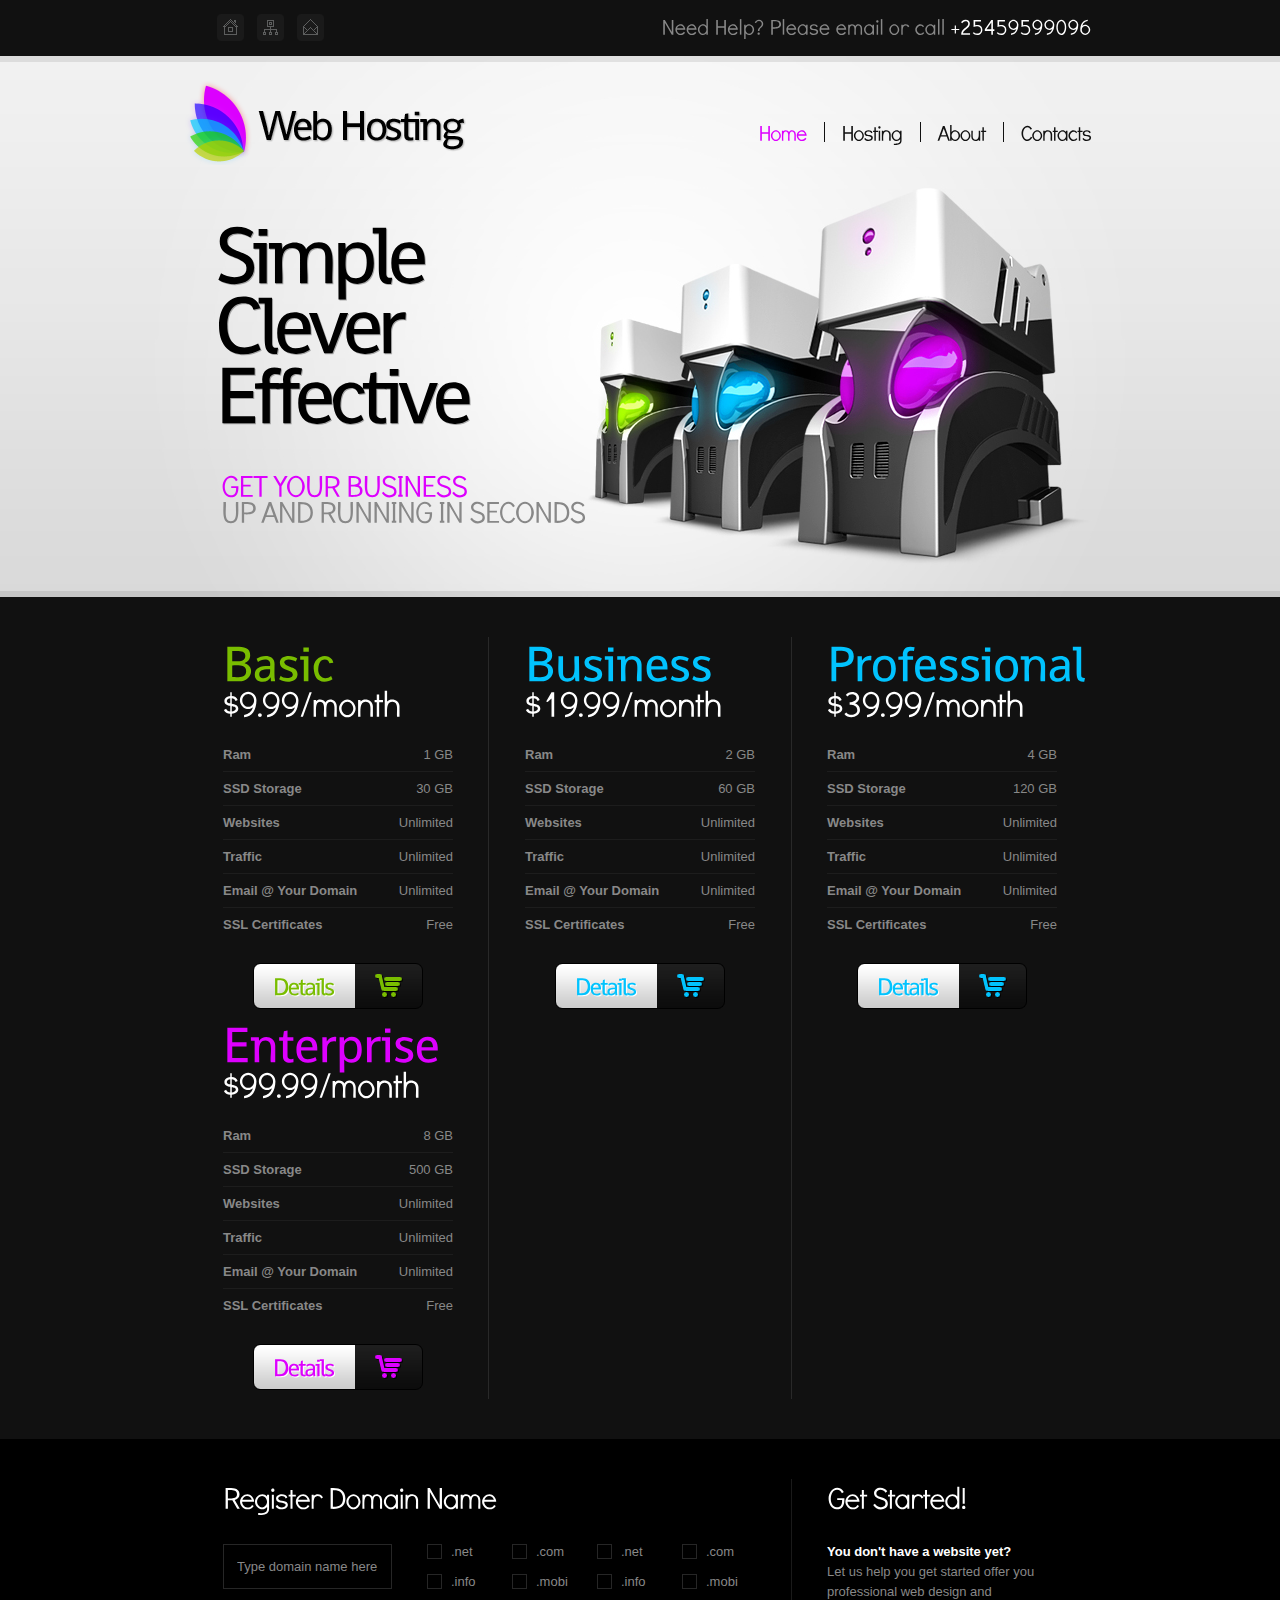
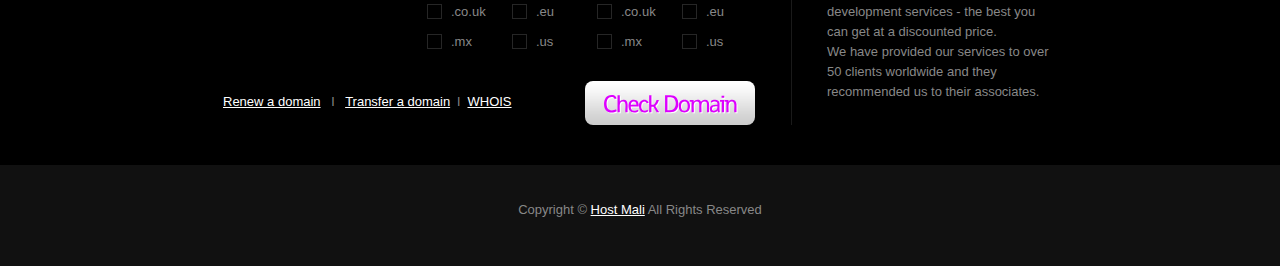
<file: index.html>
<!DOCTYPE html>
<html lang="en">
<head>
<title>Host Mali</title>
<meta charset="utf-8">
<link rel="stylesheet" href="css/reset.css" type="text/css" media="all">
<link rel="stylesheet" href="css/layout.css" type="text/css" media="all">
<link rel="stylesheet" href="css/style.css" type="text/css" media="all">
<script src="js/jquery-1.6.js" ></script>
<script src="js/cufon-yui.js"></script>
<script src="js/cufon-replace.js"></script>
<script src="js/Shanti_400.font.js"></script>
<script src="js/Didact_Gothic_400.font.js"></script>
<script src="js/jquery.jqtransform.js"></script>
<!--[if lt IE 9]>
<script src="js/html5.js"></script>
<style type="text/css">.button1{behavior:url("js/PIE.htc");}</style>
<![endif]-->
</head>
<body id="page1">
<div class="body1">
  <div class="body2">
    <div class="main">
      <!-- header -->
      <header>
        <div class="wrapper">
          <ul id="icons">
            <li><a href="index.html"><img src="images/icon1.gif" alt=""></a></li>
            <li><a href="#"><img src="images/icon2.gif" alt=""></a></li>
            <li><a href="contacts.html"><img src="images/icon3.gif" alt=""></a></li>
          </ul>
          <span class="call">Need Help? Please email or call <span>+25459599096</span></span> </div>
        <div class="wrapper">
          <h1><a href="index.html" id="logo">Host Mali</a></h1>
          <nav>
            <ul id="menu">
              <li class="first" id="menu_active"><a href="index.html">Home</a></li>
              <li><a href="hosting.html">Hosting</a></li>
              <li><a href="about.html">About</a></li>
              <li><a href="contacts.html">Contacts</a></li>
            </ul>
          </nav>
        </div>
        <span id="slogan1">Simple<span>Clever</span><span>Effective</span></span> <span id="slogan2"><a href="#">Get Your Business</a> <span> Up And Running In Seconds</span></span> </header>
      <!-- / header -->
    </div>
  </div>
</div>
<div class="main">
  <!-- content -->
  <section id="content">
    <div class="line1">
      <div class="line2 wrapper">
        <article class="col1 pad_right1">
          <h2><strong class="color1">Basic </strong><span>$9.99/month</span></h2>
          <ul class="list1">
            <li><span>1 GB</span>Ram</li>
            <li><span>30 GB</span>SSD Storage </li>
            <li><span>Unlimited</span>Websites</li>
            <li><span>Unlimited</span>Traffic</li>
            <li><span>Unlimited</span>Email @ Your Domain</li>
            <li class="end"><span>Free</span> SSL Certificates</li>
          </ul>
          <div class="button_details"> <a href="#" class="color1">Details</a> </div>
        </article>
        <article class="col1 pad_right1">
          <h2><strong class="color2">Business</strong><span>$19.99/month</span></h2>
           <ul class="list1">
            <li><span>2 GB</span>Ram</li>
            <li><span>60 GB</span>SSD Storage </li>
            <li><span>Unlimited</span>Websites</li>
            <li><span>Unlimited</span>Traffic</li>
            <li><span>Unlimited</span>Email @ Your Domain</li>
            <li class="end"><span>Free</span> SSL Certificates</li>
          </ul>
          <div class="button_details"> <a href="#" class="color2">Details</a> </div>
        </article>
         <article class="col1 pad_right1">
          <h2><strong class="color2">Professional</strong><span>$39.99/month</span></h2>
           <ul class="list1">
            <li><span>4 GB</span>Ram</li>
            <li><span>120 GB</span>SSD Storage </li>
            <li><span>Unlimited</span>Websites</li>
            <li><span>Unlimited</span>Traffic</li>
            <li><span>Unlimited</span>Email @ Your Domain</li>
            <li class="end"><span>Free</span> SSL Certificates</li>
          </ul>
          <div class="button_details"> <a href="#" class="color2">Details</a> </div>
        </article>
        <article class="col1">
          <h2><strong>Enterprise</strong><span>$99.99/month</span></h2>
         <ul class="list1">
            <li><span>8 GB</span>Ram</li>
            <li><span>500 GB</span>SSD Storage </li>
            <li><span>Unlimited</span>Websites</li>
            <li><span>Unlimited</span>Traffic</li>
            <li><span>Unlimited</span>Email @ Your Domain</li>
            <li class="end"><span>Free</span> SSL Certificates</li>
          </ul>
          <div class="button_details"> <a href="#">Details</a> </div>
        </article>
      </div>
    </div>
  </section>
</div>
<div class="body3">
  <div class="main">
    <section id="content2">
      <div class="line2 wrapper">
        <article class="col2 pad_right1">
          <h3>Register Domain Name</h3>
          <form id="form_1" action="#" method="post">
            <div>
              <div class="wrapper">
                <div class="col1">
                  <input type="text" class="input" value="Type domain name here" onBlur="if(this.value=='') this.value='Type domain name here'" onFocus="if(this.value =='Type domain name here' ) this.value=''">
                </div>
                <div class="col2">
                  <div class="row">
                    <input type="checkbox">
                    .net </div>
                  <div class="row">
                    <input type="checkbox">
                    .info </div>
                  <div class="row">
                    <input type="checkbox">
                    .co.uk </div>
                  <div class="row">
                    <input type="checkbox">
                    .mx </div>
                </div>
                <div class="col2">
                  <div class="row">
                    <input type="checkbox">
                    .com </div>
                  <div class="row">
                    <input type="checkbox">
                    .mobi </div>
                  <div class="row">
                    <input type="checkbox">
                    .eu </div>
                  <div class="row">
                    <input type="checkbox">
                    .us </div>
                </div>
                <div class="col2">
                  <div class="row">
                    <input type="checkbox">
                    .net </div>
                  <div class="row">
                    <input type="checkbox">
                    .info </div>
                  <div class="row">
                    <input type="checkbox">
                    .co.uk </div>
                  <div class="row">
                    <input type="checkbox">
                    .mx </div>
                </div>
                <div class="col2">
                  <div class="row">
                    <input type="checkbox">
                    .com </div>
                  <div class="row">
                    <input type="checkbox">
                    .mobi </div>
                  <div class="row">
                    <input type="checkbox">
                    .eu </div>
                  <div class="row">
                    <input type="checkbox">
                    .us </div>
                </div>
              </div>
              <div class="wrapper"> <span class="links"><a href="#">Renew a domain</a> &nbsp; l &nbsp; <a href="#">Transfer a domain</a> &nbsp;l&nbsp; <a href="#">WHOIS</a></span> <a href="#" class="button1">Check Domain</a> </div>
            </div>
          </form>
        </article>
        <article class="col1">
          <h3>Get Started!</h3>
          <p class="pad_bot1"> <strong class="color3">You don't have a website yet?</strong><br>
            Let us help you get started offer you professional web design and development services - the best you can get at a discounted price.<br>
            We have provided our services to over 50 clients worldwide and they recommended us to their associates. </p>
        </article>
      </div>
    </section>
    <!-- / content  -->
  </div>
</div>
<div class="main">
  <!-- / footer -->
  <footer>Copyright &copy; <a href="#">Host Mali</a> All Rights Reserved<br>
  <!-- / footer -->
</div>
<script>Cufon.now();</script>
<script>
jQuery(document).ready(function ($) {
    $('#form_1').jqTransform({
        imgPath: 'jqtransformplugin/img/'
    });
});
</script>
</body>
</html>
</file>
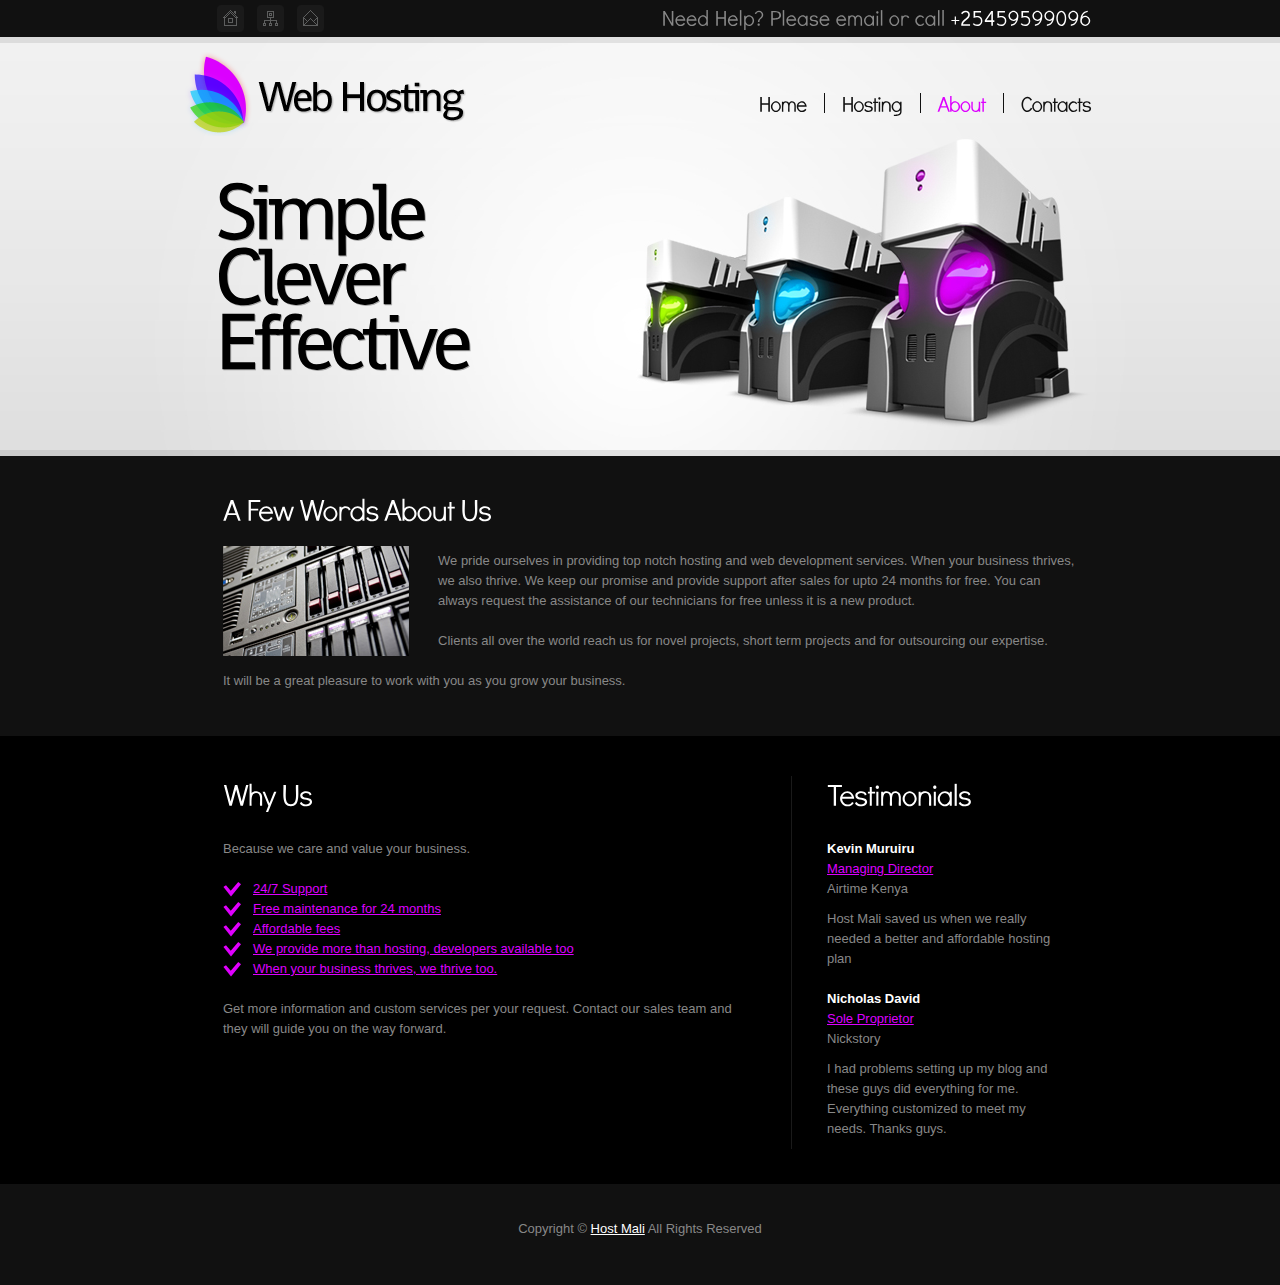
<file: about.html>
<!DOCTYPE html>
<html lang="en">
<head>
<title>Host Mali | About</title>
<meta charset="utf-8">
<link rel="stylesheet" href="css/reset.css" type="text/css" media="all">
<link rel="stylesheet" href="css/layout.css" type="text/css" media="all">
<link rel="stylesheet" href="css/style.css" type="text/css" media="all">
<script src="js/jquery-1.6.js" ></script>
<script src="js/cufon-yui.js"></script>
<script src="js/cufon-replace.js"></script>
<script src="js/Shanti_400.font.js"></script>
<script src="js/Didact_Gothic_400.font.js"></script>
<!--[if lt IE 9]>
<script src="js/html5.js"></script>
<style type="text/css">.button1{behavior:url("js/PIE.htc");}</style>
<![endif]-->
</head>
<body id="page4">
<div class="body1">
  <div class="body2">
    <div class="main">
      <!-- header -->
      <header>
        <div class="wrapper">
          <ul id="icons">
            <li><a href="index.html"><img src="images/icon1.gif" alt=""></a></li>
            <li><a href="#"><img src="images/icon2.gif" alt=""></a></li>
            <li><a href="contacts.html"><img src="images/icon3.gif" alt=""></a></li>
          </ul>
          <span class="call">Need Help? Please email or call <span>+25459599096</span></span> </div>
        <div class="wrapper">
          <h1><a href="index.html" id="logo">Web Hosting</a></h1>
          <nav>
            <ul id="menu">
              <li class="first"><a href="index.html">Home</a></li>
              <li><a href="hosting.html">Hosting</a></li>
              <li id="menu_active"><a href="about.html">About</a></li>
              <li><a href="contacts.html">Contacts</a></li>
            </ul>
          </nav>
        </div>
        <span id="slogan1">Simple<span>Clever</span><span>Effective</span></span> </header>
      <!-- / header -->
    </div>
  </div>
</div>
<div class="main">
  <!-- content -->
  <section id="content">
    <div class="wrapper">
      <article class="col3">
        <h3>A Few Words About Us</h3>
        <figure class="left marg_right1"><img src="images/page4_img1.jpg" alt=""></figure>
        <p>We pride ourselves in providing top notch hosting and web development services. When your business thrives, we also thrive. We keep our promise and provide support after sales for upto 24 months for free. You can always request the assistance of our technicians for free unless it is a new product.</p>
        <p>Clients all over the world reach us for novel projects, short term projects and for outsourcing our expertise.</p>
        <p>It will be a great pleasure to work with you as you grow your business.</p>
        
      </article>
    </div>
  </section>
</div>
<div class="body3">
  <div class="main">
    <section id="content2">
      <div class="line2 wrapper">
        <article class="col2 pad_right1">
          <h3>Why Us</h3>
          <p>Because we care and value your business.</p>
          <ul class="list4 pad_bot2">
            <li><a href="#">24/7 Support</a></li>
            <li><a href="#">Free maintenance for 24 months</a></li>
            <li><a href="#">Affordable fees</a></li>
            <li><a href="#">We provide more than hosting, developers available too</a></li>
            <li><a href="#">When your business thrives, we thrive too.</a></li>
          </ul>
          <p class="pad_bot1">Get more information and custom services per your request. Contact our sales team and they will guide you on the way forward.</p>
        </article>
        <article class="col1">
          <h3>Testimonials</h3>
          <p class="pad_bot1"><strong class="color3">Kevin Muruiru</strong><br>
            <a href="#">Managing Director</a><br>
            Airtime Kenya</p>
          <p>Host Mali saved us when we really needed a better and affordable hosting plan</p>
          <p class="pad_bot1"><strong class="color3">Nicholas David</strong><br>
            <a href="#">Sole Proprietor</a><br>
            Nickstory</p>
          <p class="pad_bot1">I had problems setting up my blog and these guys did everything for me. Everything customized to meet my needs. Thanks guys.</p>
        </article>
      </div>
    </section>
    <!-- / content  -->
  </div>
</div>
<div class="main">
  <!-- / footer -->
  <footer>Copyright &copy; <a href="#">Host Mali</a> All Rights Reserved<br>
  <!-- / footer -->
</div>
<script>Cufon.now();</script>
</body>
</html>
</file>
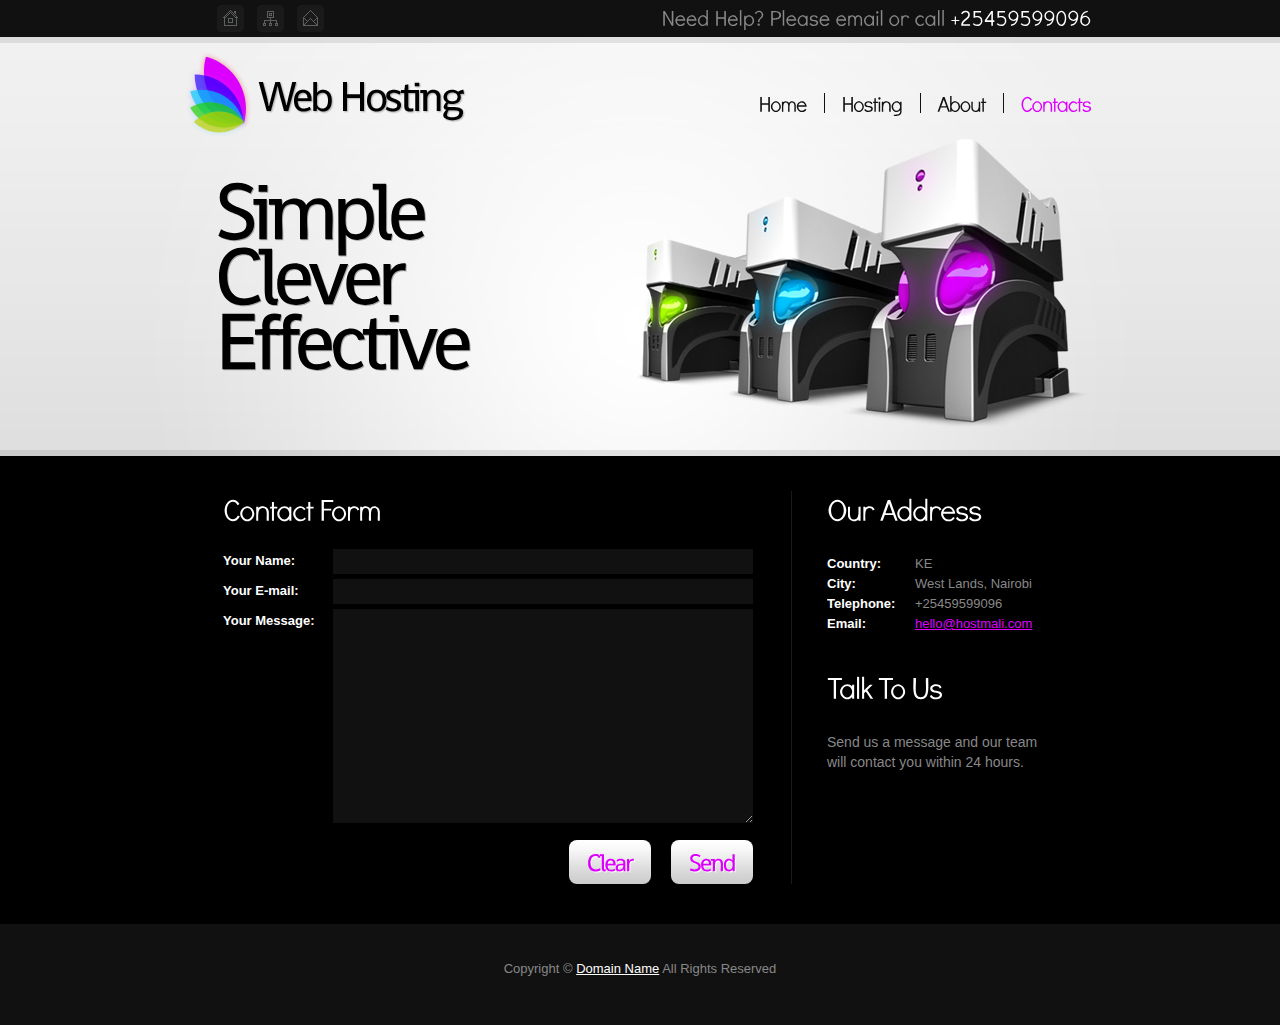
<file: contacts.html>
<!DOCTYPE html>
<html lang="en">
<head>
<title>Host Mali | Contacts</title>
<meta charset="utf-8">
<link rel="stylesheet" href="css/reset.css" type="text/css" media="all">
<link rel="stylesheet" href="css/layout.css" type="text/css" media="all">
<link rel="stylesheet" href="css/style.css" type="text/css" media="all">
<script src="js/jquery-1.6.js" ></script>
<script src="js/cufon-yui.js"></script>
<script src="js/cufon-replace.js"></script>
<script src="js/Shanti_400.font.js"></script>
<script src="js/Didact_Gothic_400.font.js"></script>
<!--[if lt IE 9]>
<script src="js/html5.js"></script>
<style type="text/css">.button1{behavior:url("js/PIE.htc");}</style>
<![endif]-->
</head>
<body id="page6">
<div class="body1">
  <div class="body2">
    <div class="main">
      <!-- header -->
      <header>
        <div class="wrapper">
          <ul id="icons">
            <li><a href="index.html"><img src="images/icon1.gif" alt=""></a></li>
            <li><a href="#"><img src="images/icon2.gif" alt=""></a></li>
            <li><a href="contacts.html"><img src="images/icon3.gif" alt=""></a></li>
          </ul>
          <span class="call">Need Help? Please email or call <span>+25459599096</span></span> </div>
        <div class="wrapper">
          <h1><a href="index.html" id="logo">Web Hosting</a></h1>
          <nav>
            <ul id="menu">
              <li class="first"><a href="index.html">Home</a></li>
              <li><a href="hosting.html">Hosting</a></li>
              <li><a href="about.html">About</a></li>
              <li id="menu_active"><a href="contacts.html">Contacts</a></li>
            </ul>
          </nav>
        </div>
        <span id="slogan1">Simple<span>Clever</span><span>Effective</span></span> </header>
      <!-- / header -->
    </div>
  </div>
</div>
<!-- content -->
<div class="body3">
  <div class="main">
    <section id="content2">
      <div class="line2 wrapper">
        <article class="col2 pad_right1">
          <h3>Contact Form</h3>
          <form id="ContactForm" action="#">
            <div>
              <div class="wrapper"> <span>Your Name:</span>
                <input type="text" class="input" >
              </div>
              <div class="wrapper"> <span>Your E-mail:</span>
                <input type="text" class="input" >
              </div>
              <div class="textarea_box"> <span>Your Message:</span>
                <textarea name="textarea" cols="1" rows="1"></textarea>
              </div>
              <a href="#" class="button1">Send</a> <a href="#" class="button1">Clear</a> </div>
          </form>
        </article>
        <article class="col1">
          <h3>Our Address</h3>
          <div class="wrapper">
            <p class="address">Country:<br>
              City:<br>
              Telephone:<br>
              Email:</p>
            <p>KE<br>
              West Lands, Nairobi<br>
             +25459599096<br>
              <a href="#">hello@hostmali.com</a></p>
          </div>
          <h3 class="pad_top1">Talk To Us</h3>
          <p class="miscellaneous">Send us a message and our team will contact you within 24 hours.</p>
        </article>
      </div>
    </section>
    <!-- / content  -->
  </div>
</div>
<div class="main">
  <!-- / footer -->
  <footer>Copyright &copy; <a href="#">Domain Name</a> All Rights Reserved<br>
    </footer>
  <!-- / footer -->
</div>
<script>Cufon.now();</script>
</body>
</html>
</file>
<file: css/layout.css>
.col1, .col2, .col3, .cols {
	float:left
}
.col1 {
	width:230px;
	padding-left:38px
}
.col2 {
	width:532px;
	padding-left:38px
}
.col3 {
	width:163px;
	padding-left:27px
}
.col4 {
	float:right;
	width:112px
}
/* index.html */
#page1 header {
	height:597px
}
#page1 .body1 {
	background:url(../images/bg_top1.gif) top repeat-x
}
#page1 .body2 {
	background:url(../images/bg_top_img1.jpg) top center no-repeat
}
#page1 .call {
	padding:13px 3px 0 0
}
#page1 #icons {
	padding:14px 0 0 32px
}
#page1 #menu {
	padding:78px 3px 0 0
}
#page1 h1 {
	padding:40px 0 0 0
}
#page1 #slogan1 {
	padding:40px 0 0 30px
}
#page1 #slogan1 span {
	margin-top:-26px
}
/* index-1.html */
#page2 .col1 {
	width:873px;
	margin-left:20px;
	padding-left:18px
}
#page2 #content .col1 {
	background:url(../images/line_hor1.gif) 0 60px repeat-x
}
#page2 #content {
	padding:26px 0 20px 0
}
#page2 .line1 {
	background-position:343px 0
}
#page2 .line2 {
	background-position:533px 0
}
#page2 .col2 {
	width:292px;
	padding-left:0
}
#page2 h3 {
	padding:9px 0 26px 0
}
#page2 .col3 {
	text-align:center
}
#page2 .col3 .list2 img {
	margin-right:0;
	display:inline-block;
	float:none
}
* + html #page2 .col3 .list2 img {
	float:left;
	margin-left:72px
}
#page2 #content2 {
	padding:30px 0 40px 0
}
#page2 .pad_bot1 {
	padding-bottom:17px
}
/* index-2.html */
#page3 .col1 {
	width:860px
}
#page3 .col2 {
	width:255px;
	padding-left:0
}
#page3 h3 {
	padding:9px 0 24px 0
}
#page3 #content {
	padding:26px 0 22px 0
}
#page3 .pad_right1 {
	padding-right:40px
}
#page3 .col3 {
	width:390px;
	padding-left:38px
}
#page3 #content2 .pad_right1 {
	padding-right:28px
}
#page3 .col4 {
	text-align:center
}
#page3 #content2 {
	padding:35px 0 46px 0
}
#page3 #content2 .pad_bot1 {
	padding-bottom:10px
}
/* index-3.html */
#page4 .col3 {
	width:860px;
	padding-left:38px
}
#page4 #content h3 {
	padding:9px 0 24px 0
}
#page4 #content {
	padding:26px 0 25px 0
}
#page4 #content2 .pad_bot1 {
	padding-bottom:10px
}
#page4 #content2 {
	padding-bottom:35px
}
/* index-4.html */
#page5 .col3 {
	width:860px;
	padding-left:38px
}
#page5 #content h3 {
	padding:9px 0 24px 0
}
#page5 #content {
	padding:26px 0 25px 0
}
#page5 .pad_bot1 {
	padding-bottom:10px
}
#page5 .col2 {
	width:376px
}
#page5 .pad_right1 {
	padding-right:42px
}
#page5 #content2 {
	padding:30px 0 31px 0
}
#page5 #content2 .pad_bot1 {
	padding-bottom:15px
}
/* index-5.html */
#page6 #content2 {
	padding:35px 0 40px 0
}
#page6 h3.pad_top1 {
	padding-top:15px
}
/* index-6.html */
</file>
<file: css/style.css>
/* Getting the new tags to behave */
article, aside, audio, canvas, command, datalist, details, embed, figcaption, figure, footer, header, hgroup, keygen, meter, nav, output, progress, section, source, video {
	display:block
}
mark, rp, rt, ruby, summary, time {
	display:inline
}
/* Left & Right alignment */
.left {
	float:left
}
.right {
	float:right
}
.wrapper {
	width:100%;
	overflow:hidden
}
/* Global properties ======================================================== */
body {
	background:#111;
	border:0;
	font:13px Arial, Helvetica, sans-serif;
	color:#888;
	line-height:20px
}
.ic, .ic a {
	border:0;
	float:right;
	background:#fff;
	color:#f00;
	width:50%;
	line-height:10px;
	font-size:10px;
	margin:-220% 0 0 0;
	overflow:hidden;
	padding:0
}
.css3 {
	border-radius:8px;
	-moz-border-radius:8px;
	-webkit-border-radius:8px;
	box-shadow:0 0 4px rgba(0, 0, 0, .4);
	-moz-box-shadow:0 0 4px rgba(0, 0, 0, .4);
	-webkit-box-shadow:0 0 4px rgba(0, 0, 0, .4);
	position:relative
}
/* Global Structure ============================================================= */
.main {
	margin:0 auto;
	width:910px;
}
.body1 {
	background:url(../images/bg_top2.jpg) top repeat-x
}
.body2 {
	background:url(../images/bg_top_img2.jpg) top center no-repeat
}
.body3 {
	background:#000
}
/* ============================= main layout ====================== */
a {
	color:#dd00ff;
	text-decoration:underline;
	outline:none
}
a:hover {
	text-decoration:none
}
h1 {
	float:left;
	padding:20px 0 0 0
}
h2 {
	margin-top:-5px;
	letter-spacing:-1px;
	padding-bottom:14px
}
h2 strong {
	font-size:50px;
	line-height:1.2em;
	color:#dd00ff;
	font-weight:normal;
	display:block
}
h2 span {
	font-size:35px;
	line-height:1.2em;
	color:#fff;
	margin-top:-10px;
	display:block
}
h3 {
	font-size:30px;
	line-height:1.2em;
	color:#fff;
	padding:0 0 27px 0;
	letter-spacing:-1px
}
p {
	padding-bottom:20px
}
/* ============================= header ====================== */
header {
	height:456px;
	width:100%;
	overflow:hidden
}
#icons {
	float:left;
	padding:5px 0 0 32px
}
#icons li {
	float:left;
	padding-right:13px
}
.call {
	float:right;
	font-size:21px;
	color:#888;
	line-height:1.2em;
	padding:4px 3px 0 0
}
.call span {
	color:#fff
}
#logo {
	display:block;
	background:url(../images/logo.png) 0 0 no-repeat;
	width:281px;
	height:84px;
	text-indent:-9999px
}
#menu {
	padding:58px 3px 0 0;
	float:right
}
#menu li {
	float:left;
	padding-left:18px;
	margin-left:17px;
	background:url(../images/menu_line.gif) 0 3px no-repeat
}
#menu li a {
	display:block;
	font-size:21px;
	color:#111;
	line-height:1.2em;
	text-decoration:none;
	letter-spacing:-1px
}
#menu li a:hover, #menu #menu_active a {
	color:#dd00ff
}
#menu .first {
	padding-left:0;
	margin-left:0;
	background:none
}
#slogan1 {
	font-size:80px;
	color:#000;
	line-height:1.2em;
	padding:25px 0 0 30px;
	display:block;
	letter-spacing:-6px
}
#slogan1 span {
	display:block;
	margin-top:-31px
}
#slogan2 {
	font-size:30px;
	color:#db00ff;
	text-transform:uppercase;
	line-height:1.2em;
	display:block;
	padding:26px 0 0 36px;
	letter-spacing:-1px
}
#slogan2 a {
	text-decoration:none
}
#slogan2 a:hover {
	color:#000
}
#slogan2 span {
	display:block;
	margin-top:-10px;
	color:#888
}
/* ============================= content ====================== */
#content {
	padding-top:40px;
	padding-bottom:40px;
	width:100%;
	overflow:hidden
}
#content2 {
	padding-top:40px;
	padding-bottom:40px;
	width:100%;
	overflow:hidden
}
.pad_right1 {
	padding-right:34px
}
.pad_bot1 {
	padding-bottom:13px
}
.pad_bot2 {
	padding-bottom:20px
}
.marg_right1 {
	margin-right:29px
}
figure {
	margin-top:-5px
}
.color1 {
	color:#79bd00
}
.color2 {
	color:#01c3fe
}
.color3 {
	color:#fff
}
.color4 {
	color:#dd00ff
}
.line1 {
	background:url(../images/line_ver1.gif) 303px 0 repeat-y
}
.line2 {
	background:url(../images/line_ver1.gif) 606px 0 repeat-y
}
.line3 {
	background:url(../images/line_ver1.gif) 723px 0 repeat-y
}
#content2 .line1, #content2 .line2, #content2 .line3 {
	background-image:url(../images/line_ver2.gif)
}
.list1 {
	padding-bottom:22px
}
.list1 li {
	line-height:33px;
	border-bottom:1px solid #1d1d1d;
	font-weight:bold
}
.list1 span {
	float:right;
	font-weight:normal
}
.list1 .end {
	border-bottom:none
}
.list2 {
	padding-bottom:10px
}
.list2 li {
	line-height:30px
}
.list2 img {
	float:left;
	margin-right:19px;
	margin-top:5px
}
.list3 {
	padding-top:12px
}
.list3 li {
	font-size:26px;
	line-height:34px;
	letter-spacing:-1px
}
.list3 li a {
	color:#fff;
	text-decoration:none;
	padding-left:39px;
	background:url(../images/marker_4.png) 2px 12px no-repeat;
	display:inline-block
}
.list3 li a:hover {
	color:#dd00ff
}
.list4 {
}
.list4 li a, .list4 li span {
	padding-left:30px;
	display:inline-block;
	background:url(../images/marker_3.png) 0 1px no-repeat;
	color:#dd00ff
}
.button_details {
	text-align:center;
	padding-bottom:9px
}
.button_details a.color1 {
	background:url(../images/button_details1.png) 0 0 no-repeat;
	color:#79bd00
}
.button_details a.color2 {
	background:url(../images/button_details2.png) 0 0 no-repeat;
	color:#01c3fe
}
.button_details a {
	display:inline-block;
	font-size:24px;
	color:#dd00ff;
	height:46px;
	line-height:44px;
	padding-left:20px;
	background:url(../images/button_details3.png) 0 0 no-repeat;
	width:150px;
	text-align:left;
	text-decoration:none;
	letter-spacing:-2px
}
.button_details a:hover {
	color:#111
}
.button1.color1 {
	color:#79bd00
}
.button1.color2 {
	color:#01c3fe
}
.button1 {
	display:inline-block;
	background:url(../images/button1_bg.gif) top repeat-x;
	font-size:24px;
	color:#dd00ff;
	line-height:42px;
	height:44px;
	padding:0 18px;
	text-decoration:none;
	letter-spacing:-2px;
	border-radius:8px;
	-moz-border-radius:8px;
	-webkit-border-radius:8px;
	position:relative
}
.button1:hover {
	color:#111
}
.box {
	background:#111;
	padding:35px 30px 40px;
	text-align:center
}
.box .button1 {
	display:block;
	letter-spacing:-1px;
	font-size:26px
}
.address {
	float:left;
	width:88px;
	font-weight:bold;
	color:#fff
}
.miscellaneous {
	font-size:14px;
	line-height:20px
}
/* ============================= footer ====================== */
footer {
	text-align:center;
	padding:35px 0 46px 0
}
footer a {
	color:#fff
}
footer a:hover {
}
/* ============================= forms ============================= */
#ContactForm {
	line-height:24px;
	margin-top:-5px;
	width:530px
}
#ContactForm span {
	width:110px;
	float:left;
	font-weight:bold;
	color:#fff
}
#ContactForm .wrapper {
	min-height:30px
}
#ContactForm .textarea_box {
	min-height:220px;
	padding-bottom:9px;
	width:100%;
	overflow:hidden
}
#ContactForm .button1 {
	margin-left:20px;
	float:right
}
#ContactForm .input {
	width:400px;
	height:17px;
	background:#111;
	padding:4px 10px;
	color:#fff;
	font:13px Arial, Helvetica, sans-serif
}
#ContactForm textarea {
	overflow:auto;
	width:400px;
	height:206px;
	background:#111;
	padding:4px 10px;
	color:#fff;
	font:13px Arial, Helvetica, sans-serif;
	margin:0
}
.jqTransformHidden {
	display:none
}
.jqTransformInputWrapper {
	width:auto !important;
	border:1px solid #262626
}
.jqTransformInputWrapper div {
}
/* -------------
 * Checkbox
 * ------------- */
.jqTransformCheckboxWrapper {
	float:left;
	display:block;
	margin-right:9px;
	margin-top:0px
}
.jqTransformCheckbox {
	height:15px;
	width:15px;
	display:block;
	background-image:url(../images/checkbox.gif);
	background-position:top /*display:-moz-inline-block;*/
}
.jqTransformCheckbox.jqTransformChecked {
	background-position:bottom
}
#form_1 {
	padding-top:2px;
	width:100%;
	overflow:hidden;
	line-height:16px
}
#form_1 .col1 {
	padding-left:0;
	width:169px;
	padding-right:15px
}
#form_1 .col2 {
	padding-left:20px;
	width:65px;
	padding-bottom:17px
}
#form_1 .input {
	font:13px Arial, Helvetica, sans-serif;
	color:#888;
	height:17px;
	padding:13px;
	background:none;
	width:141px
}
#form_1 .row {
	min-height:30px;
	width:100%;
	overflow:hidden
}
#form_1 .button1 {
	float:right
}
#form_1 .links {
	float:left;
	padding:13px 0 0 0
}
#form_1 .links a {
	color:#fff
}
</file>
